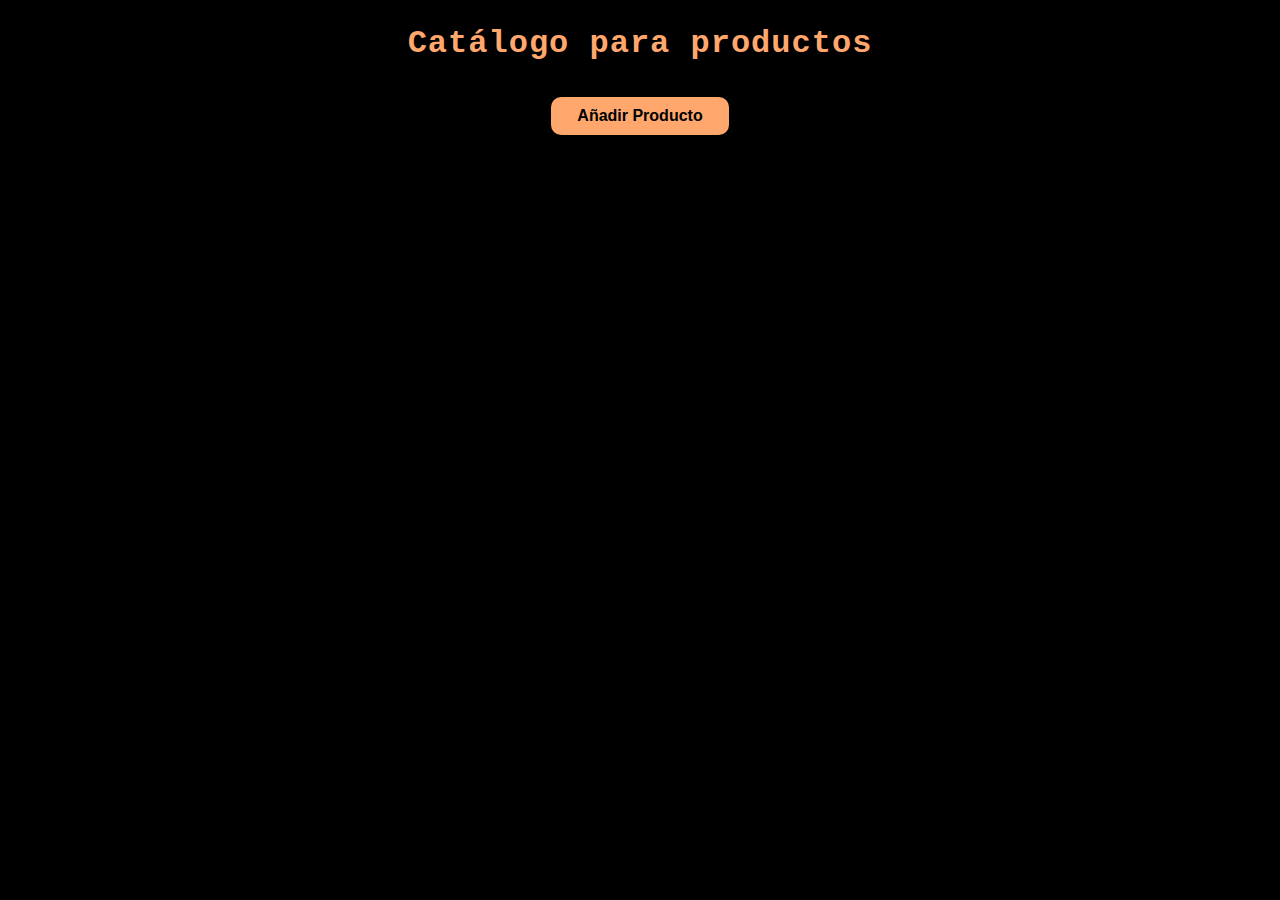
<file: aplicacionCatalogo/index.html>
<!DOCTYPE html>
<html lang="en">
<head>
    <meta charset="UTF-8">
    <meta name="viewport" content="width=device-width, initial-scale=1.0">
    <title>Aplicación para productos</title>
    <link rel="stylesheet" href="styles.css">
</head>
<body>
    <h1>Catálogo para productos</h1>
    <button id="aparecerFormulario" type="button">Añadir Producto</button>

    </br></br><div id="cantidadProductos"></div>

    <div id="contenedorPrincipal">
        <div id="formulario"></div>
        <div id="tablaProductos"></div>
    </div>

    <div id="mostrarInformacionProducto"></div>

    <script src="app.js"></script>
</body>
</html>
</file>
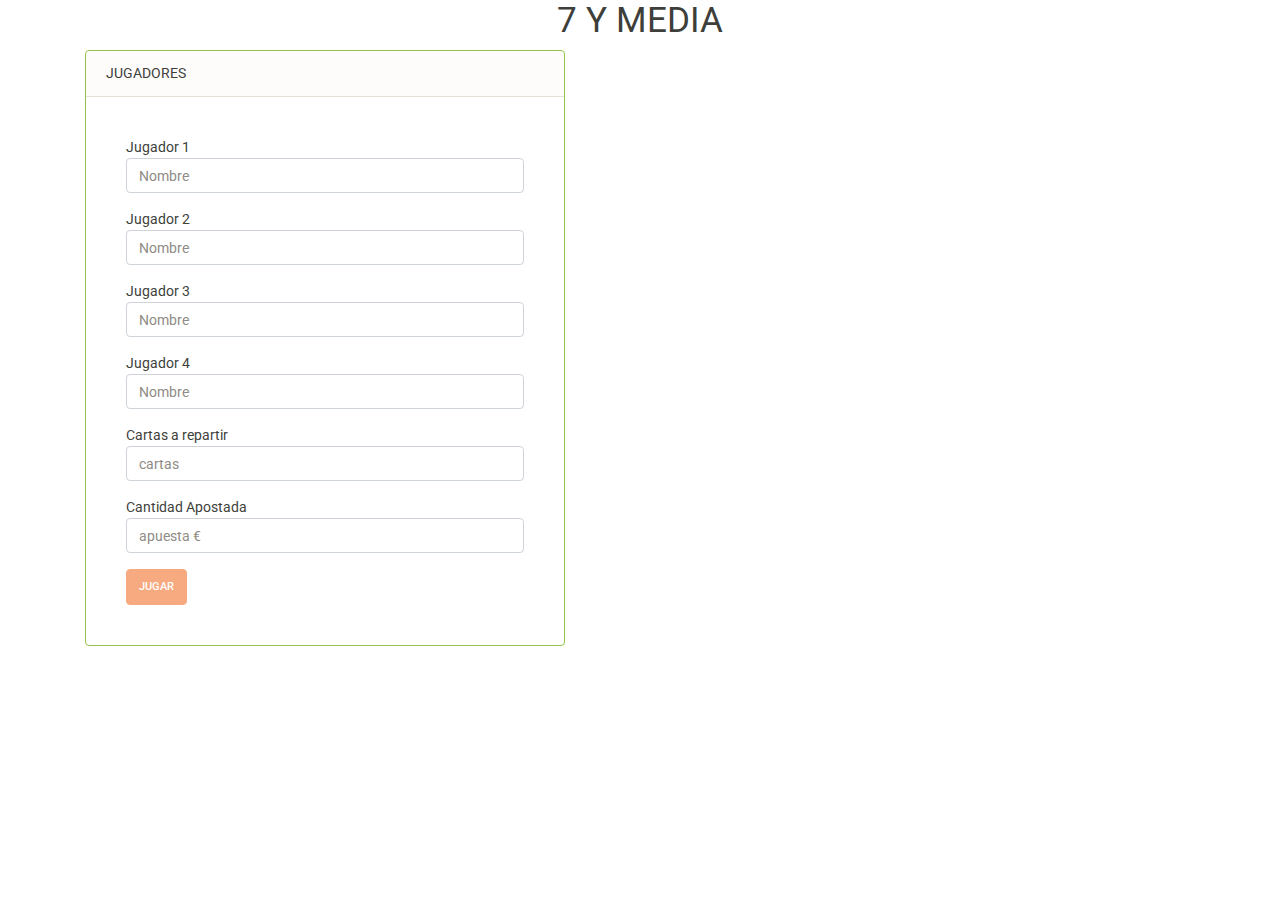
<file: MUs/media7.html>
<!DOCTYPE html>
<html lang="es">

<head>
    <meta charset="UTF-8">
    <meta name="viewport" content="width=device-width, initial-scale=1.0">
    <meta http-equiv="X-UA-Compatible" content="ie=edge">
    <title>Casino IES Leonardo Da Vinci</title>
    <link rel="stylesheet" href="bootstrap.min.css">
</head>

<body>
    <h1 class="text-center"> 7 Y MEDIA</h1>

    <div class="container ">
        <!--Aplicacion-->
		<div class="card border-success mb-3" style="max-width: 30rem;">
		<div class="card-header">JUGADORES</div>
		<div class="card-body">
		<form id="product-form" name="media7" action="7media.php" method="post" class="card-body">
						<div class="form-group">
                            Jugador 1 <input type="text" name="nombre1" placeholder="Nombre" class="form-control">
                        </div>
						<div class="form-group">
                            Jugador 2 <input type="text" name="nombre2" placeholder="Nombre" class="form-control">
                        </div>
						<div class="form-group">
                            Jugador 3 <input type="text" name="nombre3" placeholder="Nombre" class="form-control">
                        </div>
						<div class="form-group">
                            Jugador 4 <input type="text" name="nombre4" placeholder="Nombre" class="form-control">
                        </div>
						<div class="form-group">
                            Cartas a repartir <input type="text" name="numcartas" placeholder="cartas" class="form-control">
                        </div>
						<div class="form-group">
                            Cantidad Apostada <input type="text" name="apuesta" placeholder="apuesta €" class="form-control">
                        </div>
                        


                        <input type="submit" name="submit" value="Jugar" class="btn btn-warning disabled">
                       
                    </form>
		
	</div>



            </div>

        </div>
        <br>


    </div>



</body>

</html>
</file>
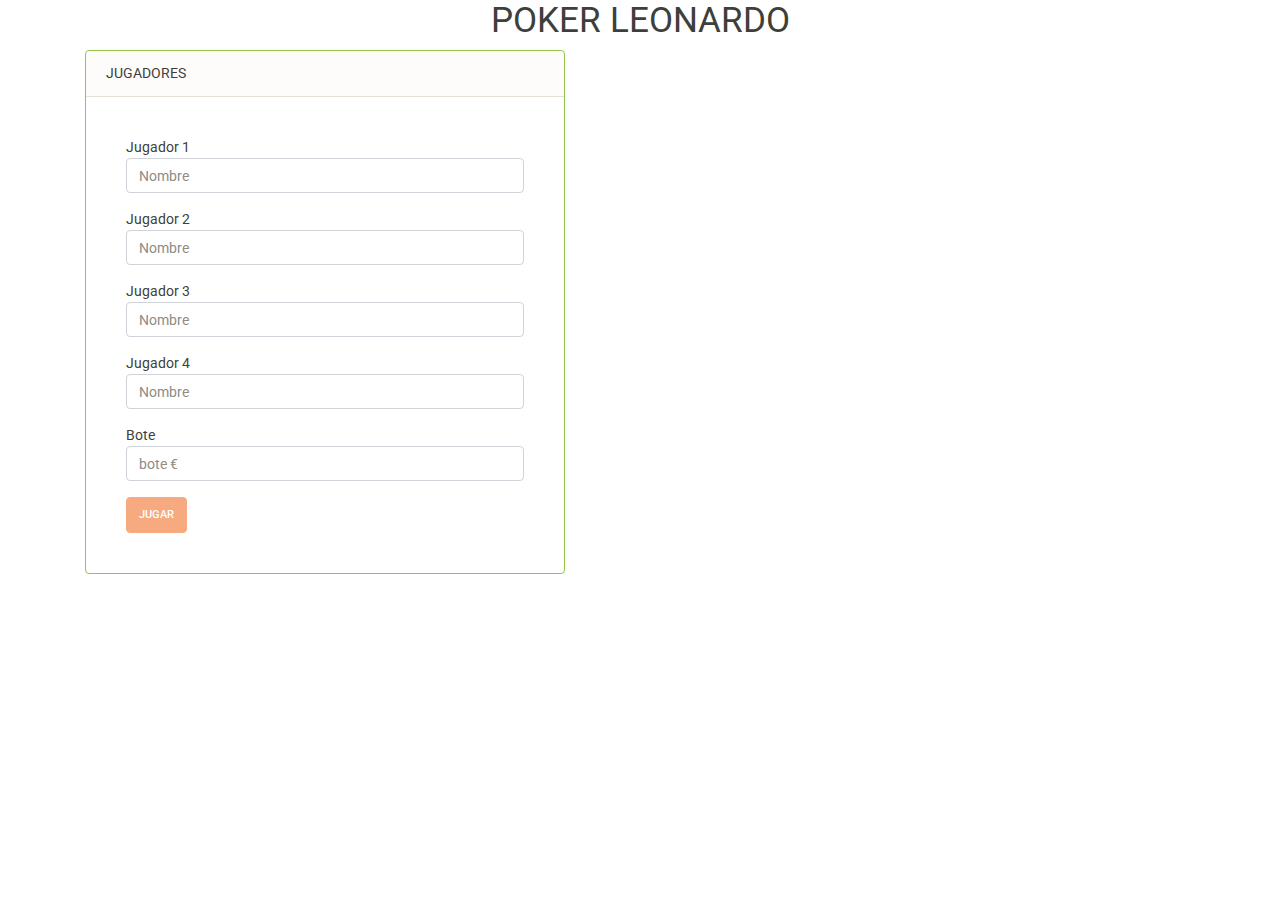
<file: Poker/pokerldv.html>
<!DOCTYPE html>
<html lang="es">

<head>
    <meta charset="UTF-8">
    <meta name="viewport" content="width=device-width, initial-scale=1.0">
    <meta http-equiv="X-UA-Compatible" content="ie=edge">
    <title>Casino IES Leonardo Da Vinci</title>
    <link rel="stylesheet" href="bootstrap.min.css">
</head>

<body>
    <h1 class="text-center"> POKER LEONARDO</h1>

    <div class="container ">
        <!--Aplicacion-->
		<div class="card border-success mb-3" style="max-width: 30rem;">
		<div class="card-header">JUGADORES</div>
		<div class="card-body">
		<form id="product-form" name="poker" action="pokerldv.php" method="post" class="card-body">
						<div class="form-group">
                            Jugador 1 <input type="text" name="nombre1" placeholder="Nombre" class="form-control">
                        </div>
						<div class="form-group">
                            Jugador 2 <input type="text" name="nombre2" placeholder="Nombre" class="form-control">
                        </div>
						<div class="form-group">
                            Jugador 3 <input type="text" name="nombre3" placeholder="Nombre" class="form-control">
                        </div>
						<div class="form-group">
                            Jugador 4 <input type="text" name="nombre4" placeholder="Nombre" class="form-control">
                        </div>
												
						<div class="form-group">
                            Bote <input type="text" name="bote" placeholder="bote €" class="form-control">
                        </div>
                        
                        <input type="submit" name="submit" value="Jugar" class="btn btn-warning disabled">
                       
                    </form>
		
	</div>



            </div>

        </div>
        <br>


    </div>



</body>

</html>
</file>
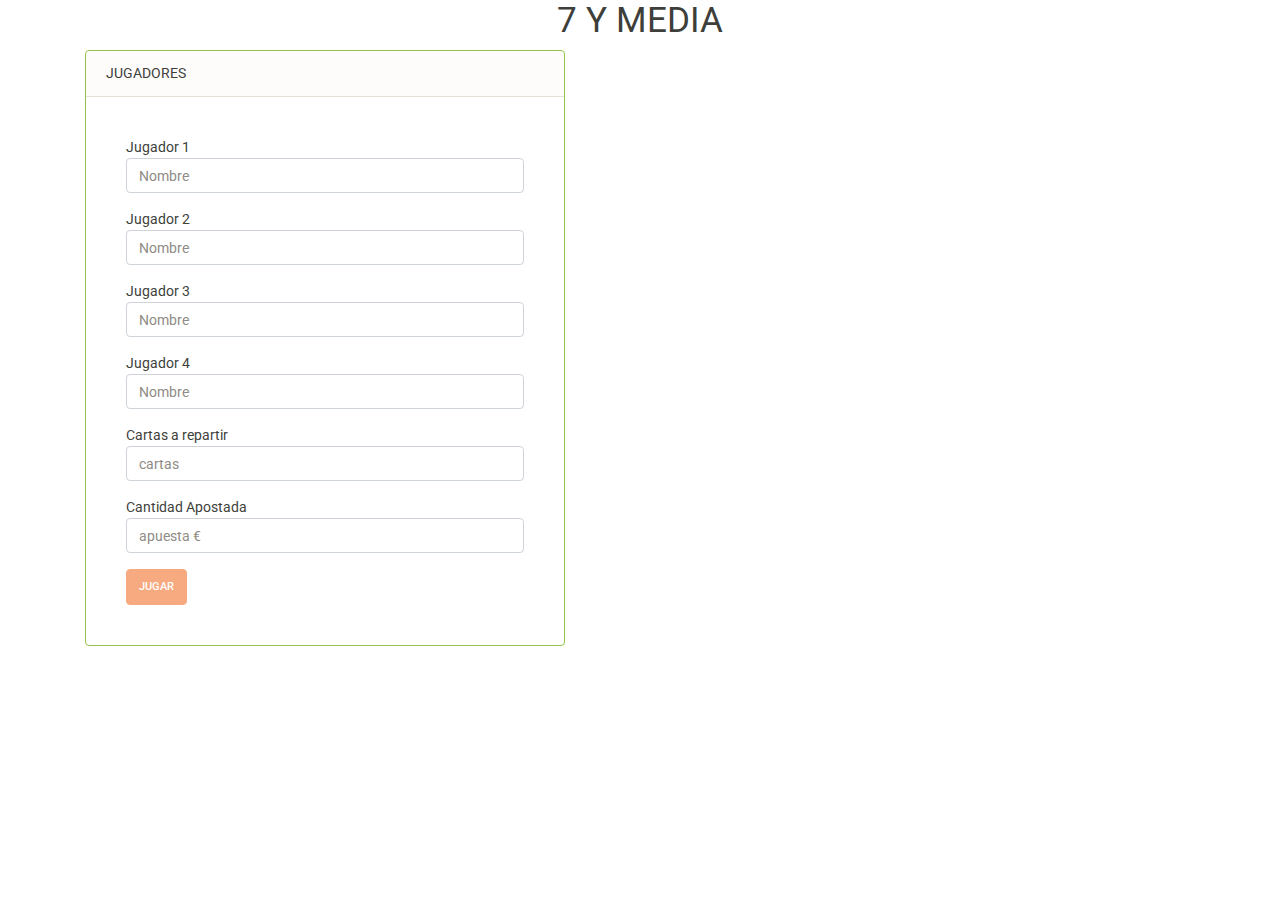
<file: SieteYMedia/media7.html>
<!DOCTYPE html>
<html lang="es">

<head>
    <meta charset="UTF-8">
    <meta name="viewport" content="width=device-width, initial-scale=1.0">
    <meta http-equiv="X-UA-Compatible" content="ie=edge">
    <title>Casino IES Leonardo Da Vinci</title>
    <link rel="stylesheet" href="bootstrap.min.css">
</head>

<body>
    <h1 class="text-center"> 7 Y MEDIA</h1>

    <div class="container ">
        <!--Aplicacion-->
		<div class="card border-success mb-3" style="max-width: 30rem;">
		<div class="card-header">JUGADORES</div>
		<div class="card-body">
		<form id="product-form" name="media7" action="media7.php" method="post" class="card-body">
						<div class="form-group">
                            Jugador 1 <input type="text" name="nombre1" placeholder="Nombre" class="form-control">
                        </div>
						<div class="form-group">
                            Jugador 2 <input type="text" name="nombre2" placeholder="Nombre" class="form-control">
                        </div>
						<div class="form-group">
                            Jugador 3 <input type="text" name="nombre3" placeholder="Nombre" class="form-control">
                        </div>
						<div class="form-group">
                            Jugador 4 <input type="text" name="nombre4" placeholder="Nombre" class="form-control">
                        </div>
						<div class="form-group">
                            Cartas a repartir <input type="text" name="numcartas" placeholder="cartas" class="form-control">
                        </div>
						<div class="form-group">
                            Cantidad Apostada <input type="text" name="apuesta" placeholder="apuesta €" class="form-control">
                        </div>
                        


                        <input type="submit" name="submit" value="Jugar" class="btn btn-warning disabled">
                       
                    </form>
		
	</div>



            </div>

        </div>
        <br>


    </div>



</body>

</html>
</file>
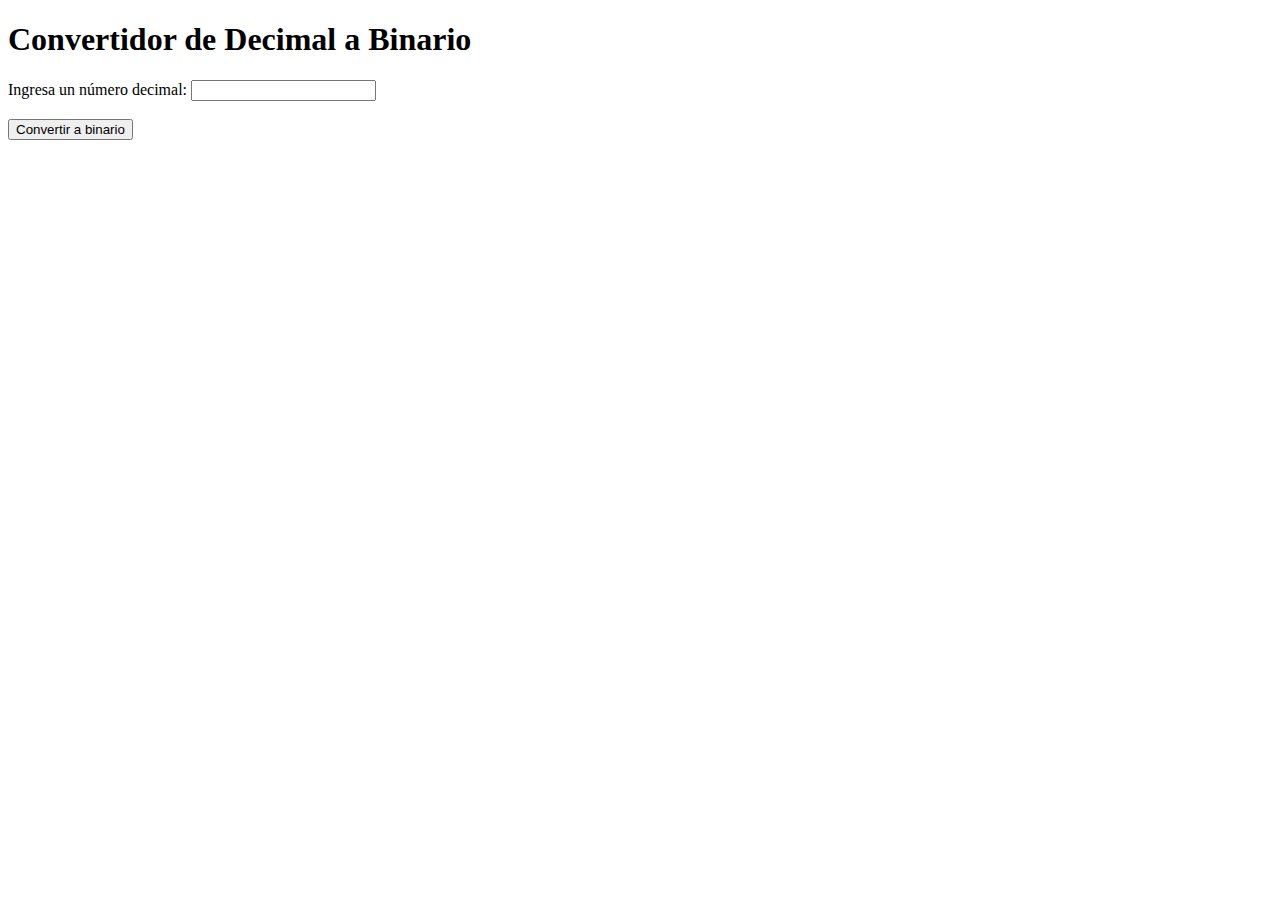
<file: Formularios/Binario/Ext/Binario.html>
<!DOCTYPE html>
<html lang="es">
<head>
  <meta charset="UTF-8">
  <title>Convertidor a Binario</title>
</head>
<body>
  <h1>Convertidor de Decimal a Binario</h1>

  <form action="./Binario.php" method="post">
    <label>Ingresa un número decimal:</label>
    <input type="number" name="decimal" required><br><br>
    <input type="submit" value="Convertir a binario">
  </form>
</body>
</html>
</file>
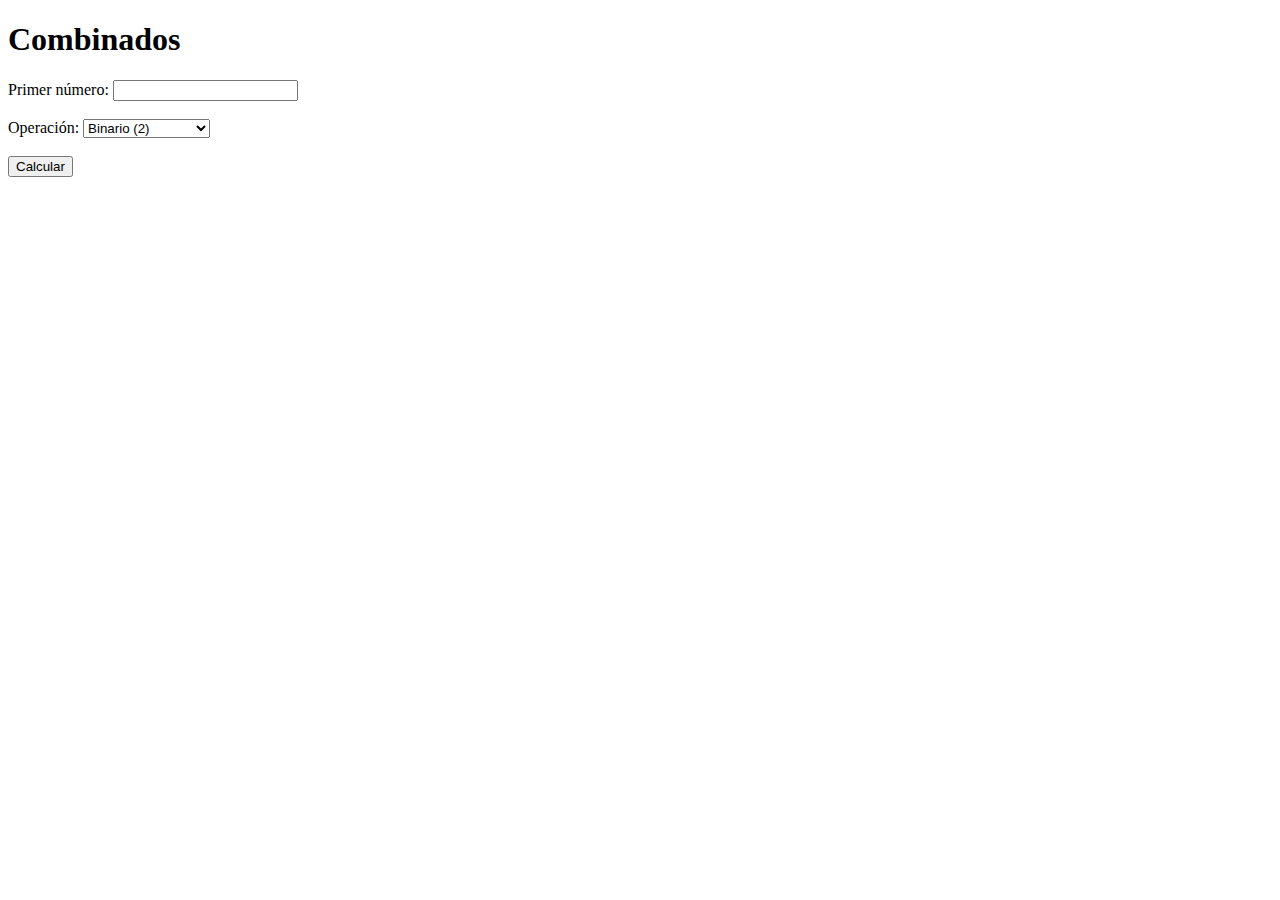
<file: Formularios/CambioBase/Ext/Cambio.html>
<!DOCTYPE html>
<html lang="es">
<head>
  <meta charset="UTF-8">
  <title>Combinados</title>
</head>
<body>
  <h1>Combinados</h1>

  <form action="./Cambio.php" method="post">
      <label>Primer número:</label>
      <input type="number" name="num" required><br><br>


      <label>Operación:</label>
      <select name="operacion" required>
        <option value ="bin">Binario (2)</option>
        <option value="octal">Octal (8)</option>
        <option value="hexa">Hexadecimal (16)</option>
        <option value="todos">Todos (2, 8, 16)</option>
      </select><br><br>

    <input type="submit" value="Calcular">
  </form>
</body>
</html>
</file>
<file: aplicacionCatalogo/styles.css>
body {
    background-color: #000000;
    font-family: 'Gill Sans', 'Gill Sans MT', Calibri, sans-serif;
    color: #F5F5F5;
    margin: 0;
    padding: 0;
    text-align: center;
}

h1 {
    color: #FFA76D;
    margin-top: 25px;
    margin-bottom: 25px;
    font-family: 'Courier New', monospace;
    letter-spacing: 1px;
}

#aparecerFormulario {
    background-color: #FFA76D;
    color: #000000;
    border: none;
    padding: 10px 26px;
    font-size: 16px;
    border-radius: 10px;
    font-weight: bold;
    cursor: pointer;
    transition: 0.25s;
    margin-top: 10px;
}

#aparecerFormulario:hover {
    background-color: #F5F5F5;
}

#formulario {
    display: none;
    width: 25%;
    min-width: 250px;
    margin: 0;
    padding: 25px 30px;
    background-color: #1A1A1A;
    border-radius: 14px;
    box-shadow: 0 0 18px rgba(204, 198, 193, 0.22);
    flex-direction: column;
    align-items: center;
    gap: 5px;      
}

.input {
    background-color: #3C3C3C;
    border: 2px solid #FFA76D;
    color: #F5F5F5;
    padding: 6px 8px;
    width: 250px;
    border-radius: 6px;
    font-size: 14px;
    margin-bottom: 8px;
}

input::placeholder {
    color: red;
}

.input-error {
    border: 2px solid red !important;
}

#productos label {
    text-align: left;
    font-size: 14px;
    margin-bottom: 2px;
    color: #FFA76D;
    display: block;
}

.input:focus {
    outline: none;
    border-color: #F5F5F5;
    box-shadow: 0 0 6px #FFA76D;
}

#agregar {
    background-color: #FFA76D;
    color: #000000;
    border: none;
    padding: 10px 26px;
    font-size: 16px;
    border-radius: 10px;
    font-weight: bold;
    cursor: pointer;
    transition: 0.25s;
    margin-top: 10px;
}

#agregar:hover {
    background-color: #F5F5F5;
}

#contenedorPrincipal {
    display: flex;
    justify-content: space-between;
    align-items: flex-start;
    width: 95%;
    margin: auto;
    margin-top: 30px;
    gap: 30px;
}

#tablaProductos {
    flex-grow: 1;
}

.grid-productos {
    display: grid;
    grid-template-columns: repeat(auto-fill, minmax(160px, 1fr));
    gap: 20px;
    padding: 20px;
}

.producto {
    display: flex;
    flex-direction: column;
    gap: 10px;       
}

.item {
    background-color: #1A1A1A;
    padding: 10px;
    border-radius: 12px;
    box-shadow: 0 0 12px rgba(255, 167, 109, 0.18);
    transition: transform 0.25s ease, box-shadow 0.25s ease;
}

.item:hover {
    transform: translateY(-5px);
    box-shadow: 0 0 20px rgba(255, 167, 109, 0.35);
}

.grid-productos img {
    width: 100%;
    height: 160px;
    object-fit: cover;
    border-radius: 8px;
}

.informacion_imagen {
    width: 90%;             
    max-width: 160px;       
    margin: 0 auto;        
    display: none;
    font-size: 10px;

    background-color: #1c1c1c;
    padding: 10px;
    border-radius: 10px;
    box-shadow: 0 0 10px rgba(255, 167, 109, 0.25);
    color: white;
    text-align: left;
}
</file>
